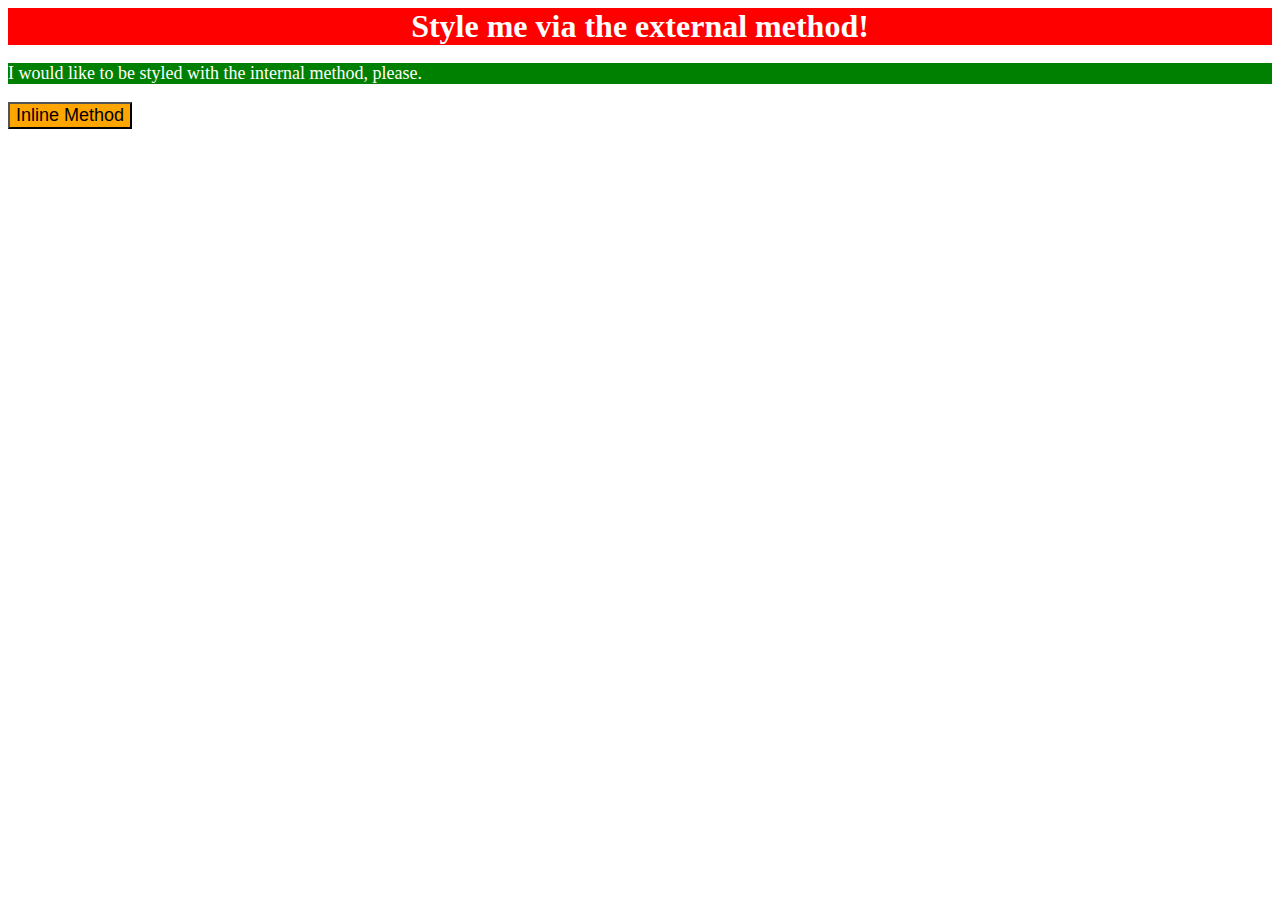
<file: foundations/intro-to-css/01-css-methods/index.html>
<!DOCTYPE html>
<html lang="en">
  <head>
    <meta charset="UTF-8" />
    <meta http-equiv="X-UA-Compatible" content="IE=edge" />
    <meta name="viewport" content="width=device-width, initial-scale=1.0" />
    <link href="style.css" rel="stylesheet" />
    <title>Methods for Adding CSS</title>
  </head>
  <style>
    p {
      background-color: green;
      color: white;
      font-size: 18px;
    }
  </style>
  <body>
    <div>Style me via the external method!</div>
    <p>I would like to be styled with the internal method, please.</p>
    <button style="background-color: orange; font-size: 18px">
      Inline Method
    </button>
  </body>
</html>
</file>
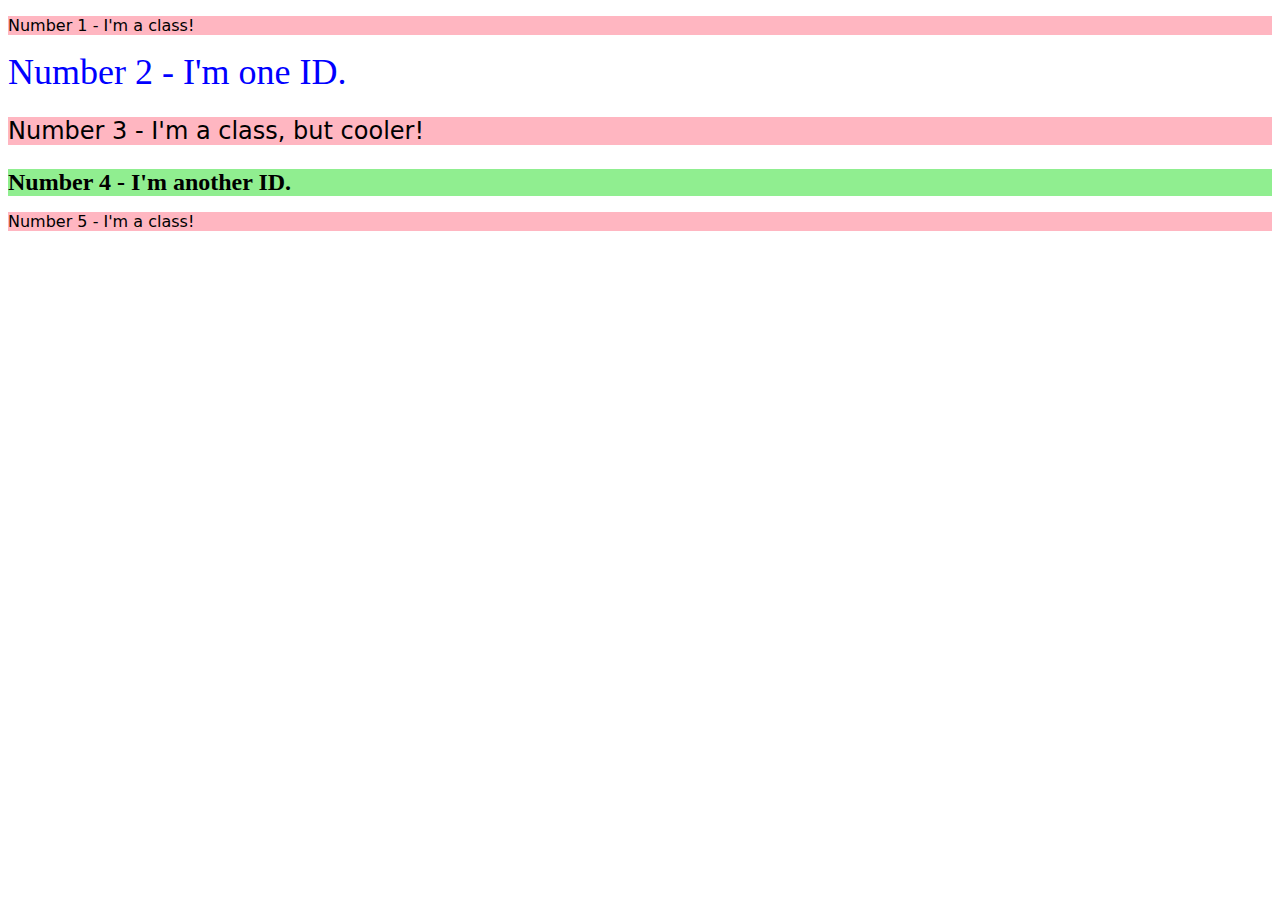
<file: foundations/intro-to-css/02-class-id-selectors/index.html>
<!DOCTYPE html>
<html lang="en">
  <head>
    <meta charset="UTF-8" />
    <meta http-equiv="X-UA-Compatible" content="IE=edge" />
    <meta name="viewport" content="width=device-width, initial-scale=1.0" />
    <title>Class and ID Selectors</title>
    <link rel="stylesheet" href="style.css" />
  </head>
  <body>
    <p class="odd">Number 1 - I'm a class!</p>
    <div id="two">Number 2 - I'm one ID.</div>
    <p class="odd font_adjust">Number 3 - I'm a class, but cooler!</p>
    <div id="four" class="font_adjust">Number 4 - I'm another ID.</div>
    <p class="odd">Number 5 - I'm a class!</p>
  </body>
</html>
</file>
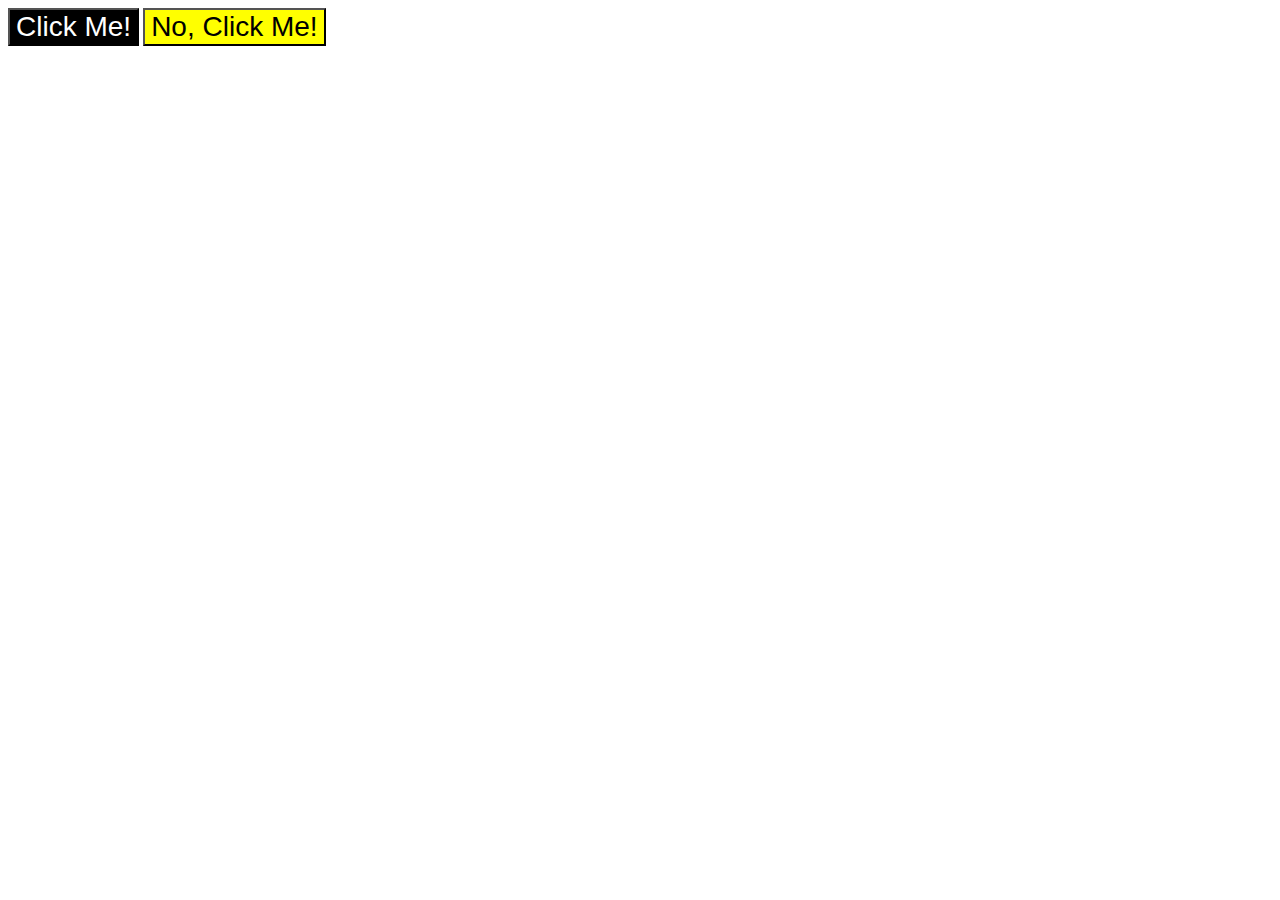
<file: foundations/intro-to-css/03-grouping-selectors/index.html>
<!DOCTYPE html>
<html lang="en">
  <head>
    <meta charset="UTF-8" />
    <meta http-equiv="X-UA-Compatible" content="IE=edge" />
    <meta name="viewport" content="width=device-width, initial-scale=1.0" />
    <title>Grouping Selectors</title>
    <link rel="stylesheet" href="style.css" />
  </head>
  <body>
    <button class="first-button">Click Me!</button>
    <button class="second-button">No, Click Me!</button>
  </body>
</html>
</file>
<file: foundations/intro-to-css/01-css-methods/style.css>
div {
  background-color: red;
  color: white;
  font-size: 32px;
  font-weight: bold;
  text-align: center;
}
</file>
<file: foundations/intro-to-css/02-class-id-selectors/style.css>
.odd {
  background-color: rgb(255, 182, 193);
  font-family: Verdana, "DejaVu Sans", sans-serif;

}

#two {
  color: #0000ff;
  font-size: 36px;
}

.font_adjust {
  font-size: 24px;
}

#four {
  background-color: #90ee90;
  font-weight: bold;

}
</file>
<file: foundations/intro-to-css/03-grouping-selectors/style.css>
button {
  font-size: 28px;
  font-family: "Helvetica", "Times New Roman", sans-serif;
}

.first-button {
    background-color: black;
    color: white;

}

.second-button {
    background-color: yellow;
}
</file>
